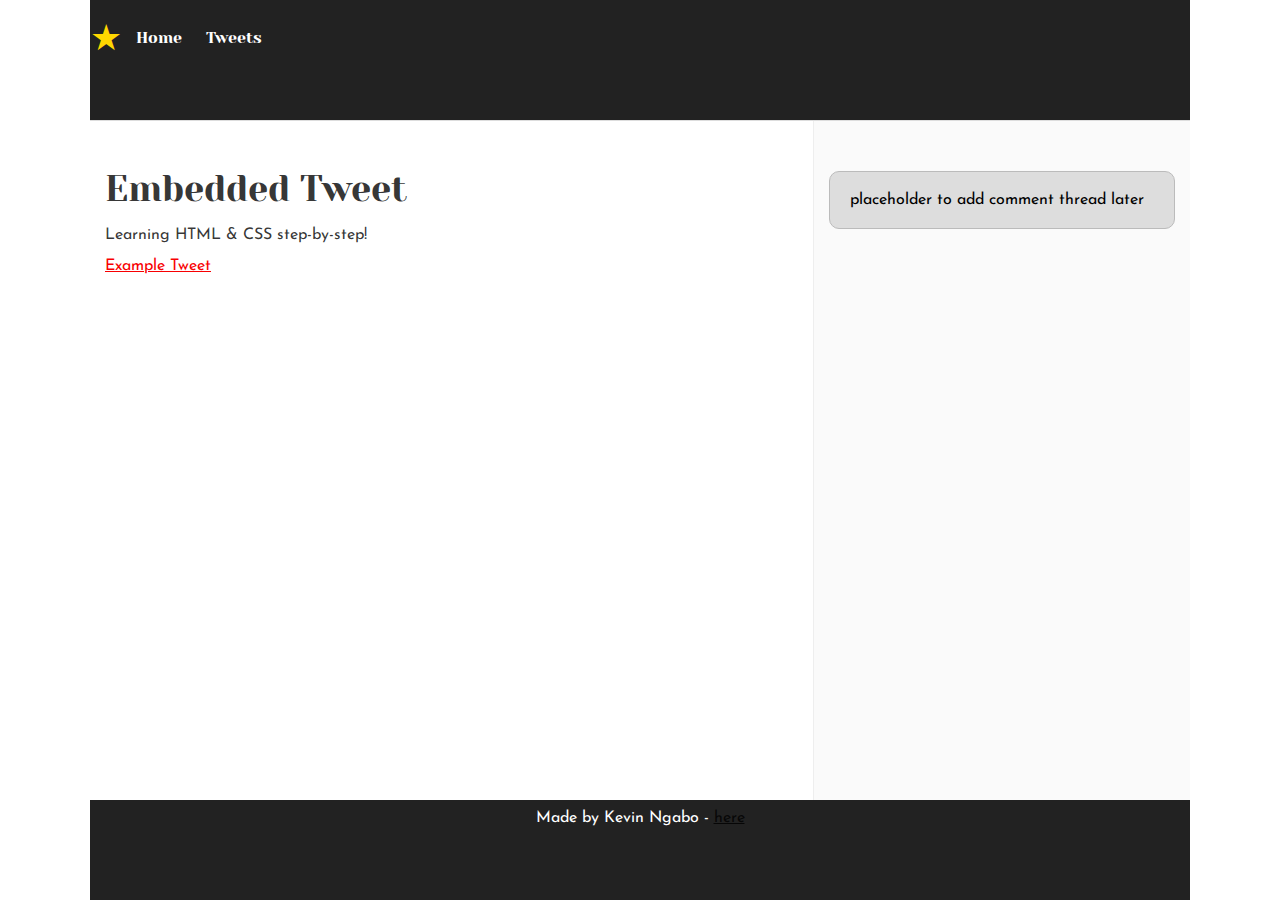
<file: css_basic/tweets.html>
<!DOCTYPE html>
<html lang="en">
  <head>
    <meta charset="utf-8">
    <title>Tweets</title>

    <link href="base.css" rel="stylesheet">
    <link href="styles.css" rel="stylesheet">
  </head>

  <body>
    <header>
      <ul>
        <li class="logo">&starf;</li>
        <li><a href="index.html">Home</a></li>
        <li><a href="tweets.html">Tweets</a></li>
      </ul>
    </header>

    <main>
      <article>
        <h1>Embedded Tweet</h1>

        <blockquote class="twitter-tweet">
          <p lang="en">Learning HTML & CSS step-by-step!</p>
          <a href="https://twitter.com/example/status/1234567890">Example Tweet</a>
        </blockquote>

        <script async src="https://platform.twitter.com/widgets.js"></script>
      </article>

      <aside>
        <p>placeholder to add comment thread later</p>
      </aside>
    </main>

    <footer>
      <p>Made by Kevin Ngabo - <a href="https://github.com" target="_blank">here</a></p>
    </footer>
  </body>
</html>
</file>
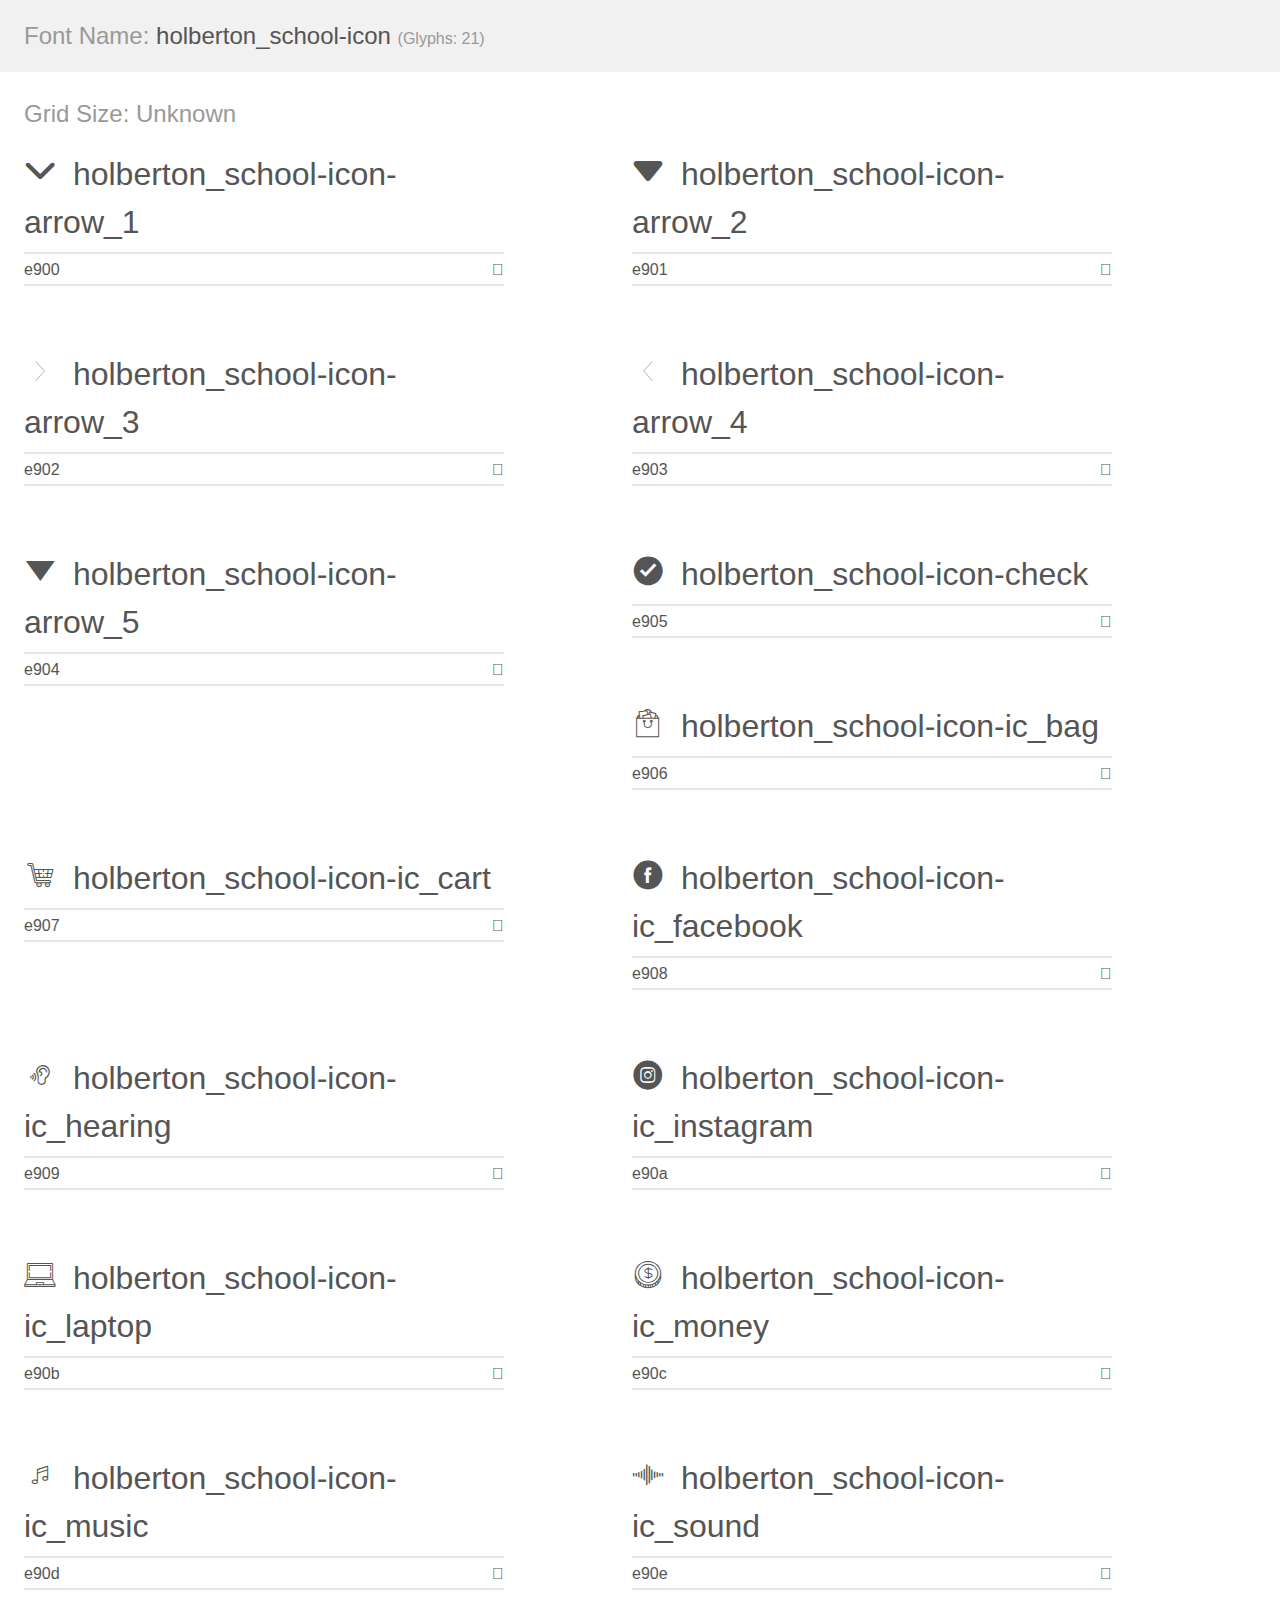
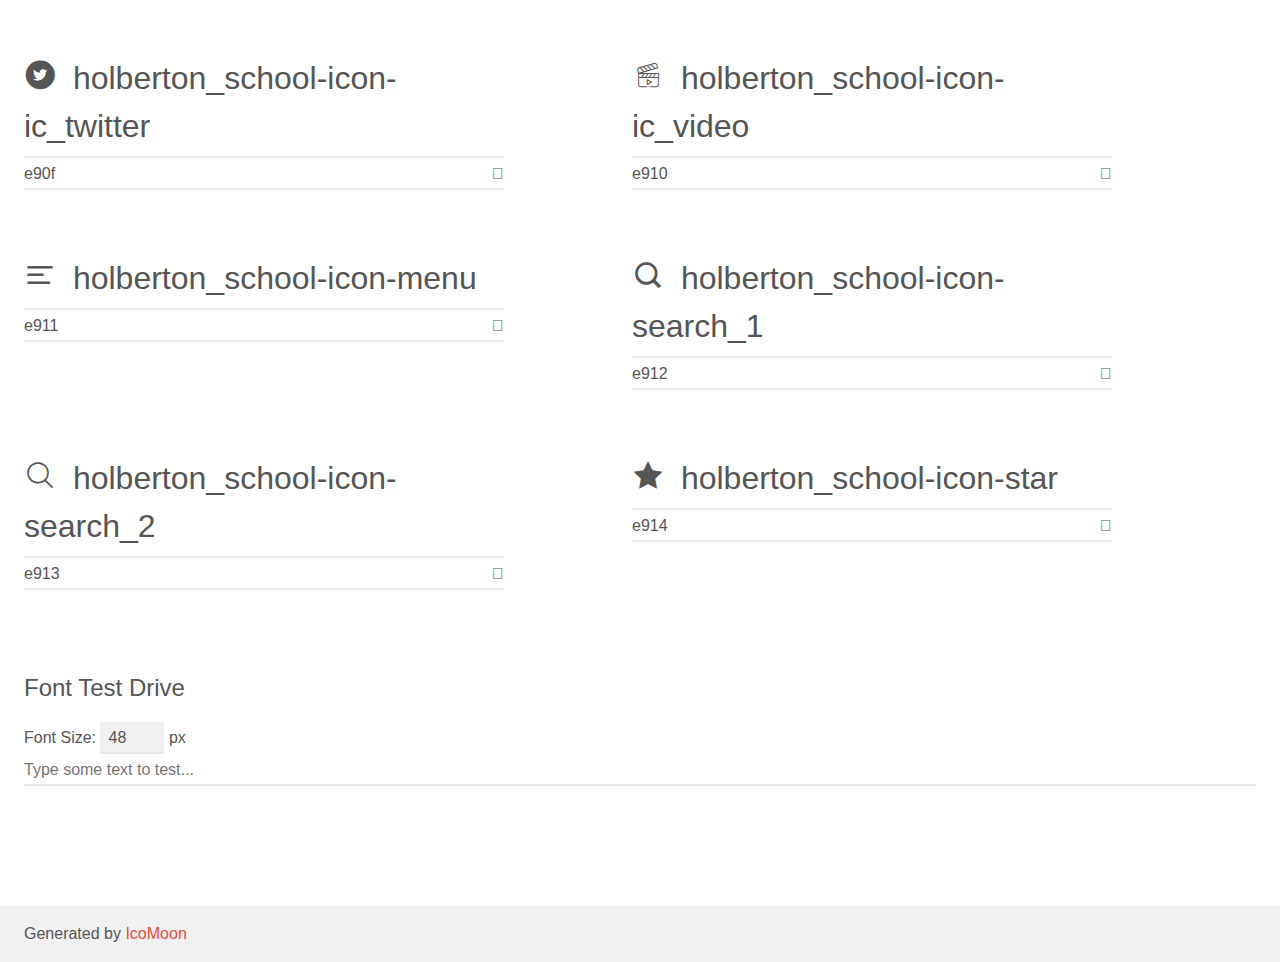
<file: headphones/holberton_school-icon/demo.html>
<!doctype html>
<html>
<head>
    <meta charset="utf-8">
    <title>IcoMoon Demo</title>
    <meta name="description" content="An Icon Font Generated By IcoMoon.io">
    <meta name="viewport" content="width=device-width, initial-scale=1">
    <link rel="stylesheet" href="demo-files/demo.css">
    <link rel="stylesheet" href="style.css"></head>
<body>
    <div class="bgc1 clearfix">
        <h1 class="mhmm mvm"><span class="fgc1">Font Name:</span> holberton_school-icon <small class="fgc1">(Glyphs:&nbsp;21)</small></h1>
    </div>
    <div class="clearfix mhl ptl">
        <h1 class="mvm mtn fgc1">Grid Size: Unknown</h1>
        <div class="glyph fs1">
            <div class="clearfix bshadow0 pbs">
                <span class="holberton_school-icon-arrow_1"></span>
                <span class="mls"> holberton_school-icon-arrow_1</span>
            </div>
            <fieldset class="fs0 size1of1 clearfix hidden-false">
                <input type="text" readonly value="e900" class="unit size1of2" />
                <input type="text" maxlength="1" readonly value="&#xe900;" class="unitRight size1of2 talign-right" />
            </fieldset>
            <div class="fs0 bshadow0 clearfix hidden-true">
                <span class="unit pvs fgc1">liga: </span>
                <input type="text" readonly value="" class="liga unitRight" />
            </div>
        </div>
        <div class="glyph fs1">
            <div class="clearfix bshadow0 pbs">
                <span class="holberton_school-icon-arrow_2"></span>
                <span class="mls"> holberton_school-icon-arrow_2</span>
            </div>
            <fieldset class="fs0 size1of1 clearfix hidden-false">
                <input type="text" readonly value="e901" class="unit size1of2" />
                <input type="text" maxlength="1" readonly value="&#xe901;" class="unitRight size1of2 talign-right" />
            </fieldset>
            <div class="fs0 bshadow0 clearfix hidden-true">
                <span class="unit pvs fgc1">liga: </span>
                <input type="text" readonly value="" class="liga unitRight" />
            </div>
        </div>
        <div class="glyph fs1">
            <div class="clearfix bshadow0 pbs">
                <span class="holberton_school-icon-arrow_3"></span>
                <span class="mls"> holberton_school-icon-arrow_3</span>
            </div>
            <fieldset class="fs0 size1of1 clearfix hidden-false">
                <input type="text" readonly value="e902" class="unit size1of2" />
                <input type="text" maxlength="1" readonly value="&#xe902;" class="unitRight size1of2 talign-right" />
            </fieldset>
            <div class="fs0 bshadow0 clearfix hidden-true">
                <span class="unit pvs fgc1">liga: </span>
                <input type="text" readonly value="" class="liga unitRight" />
            </div>
        </div>
        <div class="glyph fs1">
            <div class="clearfix bshadow0 pbs">
                <span class="holberton_school-icon-arrow_4"></span>
                <span class="mls"> holberton_school-icon-arrow_4</span>
            </div>
            <fieldset class="fs0 size1of1 clearfix hidden-false">
                <input type="text" readonly value="e903" class="unit size1of2" />
                <input type="text" maxlength="1" readonly value="&#xe903;" class="unitRight size1of2 talign-right" />
            </fieldset>
            <div class="fs0 bshadow0 clearfix hidden-true">
                <span class="unit pvs fgc1">liga: </span>
                <input type="text" readonly value="" class="liga unitRight" />
            </div>
        </div>
        <div class="glyph fs1">
            <div class="clearfix bshadow0 pbs">
                <span class="holberton_school-icon-arrow_5"></span>
                <span class="mls"> holberton_school-icon-arrow_5</span>
            </div>
            <fieldset class="fs0 size1of1 clearfix hidden-false">
                <input type="text" readonly value="e904" class="unit size1of2" />
                <input type="text" maxlength="1" readonly value="&#xe904;" class="unitRight size1of2 talign-right" />
            </fieldset>
            <div class="fs0 bshadow0 clearfix hidden-true">
                <span class="unit pvs fgc1">liga: </span>
                <input type="text" readonly value="" class="liga unitRight" />
            </div>
        </div>
        <div class="glyph fs1">
            <div class="clearfix bshadow0 pbs">
                <span class="holberton_school-icon-check"></span>
                <span class="mls"> holberton_school-icon-check</span>
            </div>
            <fieldset class="fs0 size1of1 clearfix hidden-false">
                <input type="text" readonly value="e905" class="unit size1of2" />
                <input type="text" maxlength="1" readonly value="&#xe905;" class="unitRight size1of2 talign-right" />
            </fieldset>
            <div class="fs0 bshadow0 clearfix hidden-true">
                <span class="unit pvs fgc1">liga: </span>
                <input type="text" readonly value="" class="liga unitRight" />
            </div>
        </div>
        <div class="glyph fs1">
            <div class="clearfix bshadow0 pbs">
                <span class="holberton_school-icon-ic_bag"></span>
                <span class="mls"> holberton_school-icon-ic_bag</span>
            </div>
            <fieldset class="fs0 size1of1 clearfix hidden-false">
                <input type="text" readonly value="e906" class="unit size1of2" />
                <input type="text" maxlength="1" readonly value="&#xe906;" class="unitRight size1of2 talign-right" />
            </fieldset>
            <div class="fs0 bshadow0 clearfix hidden-true">
                <span class="unit pvs fgc1">liga: </span>
                <input type="text" readonly value="" class="liga unitRight" />
            </div>
        </div>
        <div class="glyph fs1">
            <div class="clearfix bshadow0 pbs">
                <span class="holberton_school-icon-ic_cart"></span>
                <span class="mls"> holberton_school-icon-ic_cart</span>
            </div>
            <fieldset class="fs0 size1of1 clearfix hidden-false">
                <input type="text" readonly value="e907" class="unit size1of2" />
                <input type="text" maxlength="1" readonly value="&#xe907;" class="unitRight size1of2 talign-right" />
            </fieldset>
            <div class="fs0 bshadow0 clearfix hidden-true">
                <span class="unit pvs fgc1">liga: </span>
                <input type="text" readonly value="" class="liga unitRight" />
            </div>
        </div>
        <div class="glyph fs1">
            <div class="clearfix bshadow0 pbs">
                <span class="holberton_school-icon-ic_facebook"></span>
                <span class="mls"> holberton_school-icon-ic_facebook</span>
            </div>
            <fieldset class="fs0 size1of1 clearfix hidden-false">
                <input type="text" readonly value="e908" class="unit size1of2" />
                <input type="text" maxlength="1" readonly value="&#xe908;" class="unitRight size1of2 talign-right" />
            </fieldset>
            <div class="fs0 bshadow0 clearfix hidden-true">
                <span class="unit pvs fgc1">liga: </span>
                <input type="text" readonly value="" class="liga unitRight" />
            </div>
        </div>
        <div class="glyph fs1">
            <div class="clearfix bshadow0 pbs">
                <span class="holberton_school-icon-ic_hearing"></span>
                <span class="mls"> holberton_school-icon-ic_hearing</span>
            </div>
            <fieldset class="fs0 size1of1 clearfix hidden-false">
                <input type="text" readonly value="e909" class="unit size1of2" />
                <input type="text" maxlength="1" readonly value="&#xe909;" class="unitRight size1of2 talign-right" />
            </fieldset>
            <div class="fs0 bshadow0 clearfix hidden-true">
                <span class="unit pvs fgc1">liga: </span>
                <input type="text" readonly value="" class="liga unitRight" />
            </div>
        </div>
        <div class="glyph fs1">
            <div class="clearfix bshadow0 pbs">
                <span class="holberton_school-icon-ic_instagram"></span>
                <span class="mls"> holberton_school-icon-ic_instagram</span>
            </div>
            <fieldset class="fs0 size1of1 clearfix hidden-false">
                <input type="text" readonly value="e90a" class="unit size1of2" />
                <input type="text" maxlength="1" readonly value="&#xe90a;" class="unitRight size1of2 talign-right" />
            </fieldset>
            <div class="fs0 bshadow0 clearfix hidden-true">
                <span class="unit pvs fgc1">liga: </span>
                <input type="text" readonly value="" class="liga unitRight" />
            </div>
        </div>
        <div class="glyph fs1">
            <div class="clearfix bshadow0 pbs">
                <span class="holberton_school-icon-ic_laptop"></span>
                <span class="mls"> holberton_school-icon-ic_laptop</span>
            </div>
            <fieldset class="fs0 size1of1 clearfix hidden-false">
                <input type="text" readonly value="e90b" class="unit size1of2" />
                <input type="text" maxlength="1" readonly value="&#xe90b;" class="unitRight size1of2 talign-right" />
            </fieldset>
            <div class="fs0 bshadow0 clearfix hidden-true">
                <span class="unit pvs fgc1">liga: </span>
                <input type="text" readonly value="" class="liga unitRight" />
            </div>
        </div>
        <div class="glyph fs1">
            <div class="clearfix bshadow0 pbs">
                <span class="holberton_school-icon-ic_money"></span>
                <span class="mls"> holberton_school-icon-ic_money</span>
            </div>
            <fieldset class="fs0 size1of1 clearfix hidden-false">
                <input type="text" readonly value="e90c" class="unit size1of2" />
                <input type="text" maxlength="1" readonly value="&#xe90c;" class="unitRight size1of2 talign-right" />
            </fieldset>
            <div class="fs0 bshadow0 clearfix hidden-true">
                <span class="unit pvs fgc1">liga: </span>
                <input type="text" readonly value="" class="liga unitRight" />
            </div>
        </div>
        <div class="glyph fs1">
            <div class="clearfix bshadow0 pbs">
                <span class="holberton_school-icon-ic_music"></span>
                <span class="mls"> holberton_school-icon-ic_music</span>
            </div>
            <fieldset class="fs0 size1of1 clearfix hidden-false">
                <input type="text" readonly value="e90d" class="unit size1of2" />
                <input type="text" maxlength="1" readonly value="&#xe90d;" class="unitRight size1of2 talign-right" />
            </fieldset>
            <div class="fs0 bshadow0 clearfix hidden-true">
                <span class="unit pvs fgc1">liga: </span>
                <input type="text" readonly value="" class="liga unitRight" />
            </div>
        </div>
        <div class="glyph fs1">
            <div class="clearfix bshadow0 pbs">
                <span class="holberton_school-icon-ic_sound"></span>
                <span class="mls"> holberton_school-icon-ic_sound</span>
            </div>
            <fieldset class="fs0 size1of1 clearfix hidden-false">
                <input type="text" readonly value="e90e" class="unit size1of2" />
                <input type="text" maxlength="1" readonly value="&#xe90e;" class="unitRight size1of2 talign-right" />
            </fieldset>
            <div class="fs0 bshadow0 clearfix hidden-true">
                <span class="unit pvs fgc1">liga: </span>
                <input type="text" readonly value="" class="liga unitRight" />
            </div>
        </div>
        <div class="glyph fs1">
            <div class="clearfix bshadow0 pbs">
                <span class="holberton_school-icon-ic_twitter"></span>
                <span class="mls"> holberton_school-icon-ic_twitter</span>
            </div>
            <fieldset class="fs0 size1of1 clearfix hidden-false">
                <input type="text" readonly value="e90f" class="unit size1of2" />
                <input type="text" maxlength="1" readonly value="&#xe90f;" class="unitRight size1of2 talign-right" />
            </fieldset>
            <div class="fs0 bshadow0 clearfix hidden-true">
                <span class="unit pvs fgc1">liga: </span>
                <input type="text" readonly value="" class="liga unitRight" />
            </div>
        </div>
        <div class="glyph fs1">
            <div class="clearfix bshadow0 pbs">
                <span class="holberton_school-icon-ic_video"></span>
                <span class="mls"> holberton_school-icon-ic_video</span>
            </div>
            <fieldset class="fs0 size1of1 clearfix hidden-false">
                <input type="text" readonly value="e910" class="unit size1of2" />
                <input type="text" maxlength="1" readonly value="&#xe910;" class="unitRight size1of2 talign-right" />
            </fieldset>
            <div class="fs0 bshadow0 clearfix hidden-true">
                <span class="unit pvs fgc1">liga: </span>
                <input type="text" readonly value="" class="liga unitRight" />
            </div>
        </div>
        <div class="glyph fs1">
            <div class="clearfix bshadow0 pbs">
                <span class="holberton_school-icon-menu"></span>
                <span class="mls"> holberton_school-icon-menu</span>
            </div>
            <fieldset class="fs0 size1of1 clearfix hidden-false">
                <input type="text" readonly value="e911" class="unit size1of2" />
                <input type="text" maxlength="1" readonly value="&#xe911;" class="unitRight size1of2 talign-right" />
            </fieldset>
            <div class="fs0 bshadow0 clearfix hidden-true">
                <span class="unit pvs fgc1">liga: </span>
                <input type="text" readonly value="" class="liga unitRight" />
            </div>
        </div>
        <div class="glyph fs1">
            <div class="clearfix bshadow0 pbs">
                <span class="holberton_school-icon-search_1"></span>
                <span class="mls"> holberton_school-icon-search_1</span>
            </div>
            <fieldset class="fs0 size1of1 clearfix hidden-false">
                <input type="text" readonly value="e912" class="unit size1of2" />
                <input type="text" maxlength="1" readonly value="&#xe912;" class="unitRight size1of2 talign-right" />
            </fieldset>
            <div class="fs0 bshadow0 clearfix hidden-true">
                <span class="unit pvs fgc1">liga: </span>
                <input type="text" readonly value="" class="liga unitRight" />
            </div>
        </div>
        <div class="glyph fs1">
            <div class="clearfix bshadow0 pbs">
                <span class="holberton_school-icon-search_2"></span>
                <span class="mls"> holberton_school-icon-search_2</span>
            </div>
            <fieldset class="fs0 size1of1 clearfix hidden-false">
                <input type="text" readonly value="e913" class="unit size1of2" />
                <input type="text" maxlength="1" readonly value="&#xe913;" class="unitRight size1of2 talign-right" />
            </fieldset>
            <div class="fs0 bshadow0 clearfix hidden-true">
                <span class="unit pvs fgc1">liga: </span>
                <input type="text" readonly value="" class="liga unitRight" />
            </div>
        </div>
        <div class="glyph fs1">
            <div class="clearfix bshadow0 pbs">
                <span class="holberton_school-icon-star"></span>
                <span class="mls"> holberton_school-icon-star</span>
            </div>
            <fieldset class="fs0 size1of1 clearfix hidden-false">
                <input type="text" readonly value="e914" class="unit size1of2" />
                <input type="text" maxlength="1" readonly value="&#xe914;" class="unitRight size1of2 talign-right" />
            </fieldset>
            <div class="fs0 bshadow0 clearfix hidden-true">
                <span class="unit pvs fgc1">liga: </span>
                <input type="text" readonly value="" class="liga unitRight" />
            </div>
        </div>
    </div>

    <!--[if gt IE 8]><!-->
    <div class="mhl clearfix mbl">
        <h1>Font Test Drive</h1>
        <label>
            Font Size: <input id="fontSize" type="number" class="textbox0 mbm"
            min="8" value="48" />
            px
        </label>
        <input id="testText" type="text" class="phl size1of1 mvl"
        placeholder="Type some text to test..." value=""/>
        <div id="testDrive" class="holberton_school-icon-" style="font-family: holberton_school-icon">&nbsp;
        </div>
    </div>
    <!--<![endif]-->
    <div class="bgc1 clearfix">
        <p class="mhl">Generated by <a href="https://icomoon.io/app">IcoMoon</a></p>
    </div>

    <script src="demo-files/demo.js"></script>
</body>
</html>
</file>
<file: css_basic/base.css>
/* Importing webfonts */
/* (If you're learning CSS, you should disregard that) */

@import url(https://fonts.googleapis.com/css?family=Yeseva+One);
@import url(https://fonts.googleapis.com/css?family=Josefin+Sans:400,700,700italic,400italic);


/* CSS reset rules */

html, body {
	height: 100%;
	min-height: 100%;
}
html, body, div, span, applet, object, iframe,
h1, h2, h3, h4, h5, h6, p, blockquote, pre,
a, abbr, acronym, address, big, cite, code,
del, dfn, img, ins, kbd, q, s, samp,
small, strike, sub, sup, tt, var,
b, u, i, center,
dl, dt, dd,
fieldset, form, label, legend,
table, caption, tbody, tfoot, thead, tr, th, td,
article, aside, canvas, details, embed, 
figure, figcaption, footer, header, hgroup, 
menu, nav, output, ruby, section, summary,
time, mark, audio, video {
	margin: 0;
	padding: 0;
	border: 0;
	font-size: 100%;
	font: inherit;
	vertical-align: baseline;
}
/* HTML5 display-role reset for older browsers */
article, aside, details, figcaption, figure, 
footer, header, hgroup, menu, nav, section {
	display: block;
}
body {
	line-height: 1;
}
blockquote, q {
	quotes: none;
}
blockquote:before, blockquote:after,
q:before, q:after {
	content: '';
	content: none;
}
table {
	border-collapse: collapse;
	border-spacing: 0;
}


/* Fonts and colors */

body {
	font-family: 'Josefin Sans', serif;
	color: rgba(0, 0, 0, 0.8);
}
h1, h2, h3, h4, h5, h6, header {
	font-family: 'Yeseva One', sans-serif;
}
article {
}
header {
	border-bottom: 1px solid rgb(221,221,221);
	transition: border-bottom-color 1s ease;
}
header a {
	color: rgba(0, 0, 0, 0.8);
}
aside {
	background: #FAFAFA;
}
aside p {
	border: 1px solid #bbb;
	background: #ddd;
	color: black;
}
footer a {
	color: rgba(0, 0, 0, 0.8);
}
a {
	color: #F80002;
}


/* Positioning and margins */

@media (min-width: 1100px) {
	body {
		width: 1100px;
		margin: 0 auto;
	}
}

article {
	padding: 50px 15px;
}
article > *:first-child {
	margin-top: 0;
}
aside {
	padding: 50px 15px;
}
header .right {
	float: right;
	margin: 0 10px 15px;
}


/* Header */
header {
	padding: 20px 0;
	height: 80px;
}
header ul {
	list-style: none;
	margin: 0;
	padding: 0;
}
header li {
	display: inline;
	vertical-align:middle;
}
header li:first-child {
	margin: 0;
}
header li a {
	margin: 0 10px;
}
header li.logo {
	font-size: 36px;
}
header a {
	text-decoration: none;
}


/* Aside */

aside p {
	border-radius: 10px;
	padding: 20px 20px;
}


/* Footer */

footer {
	padding: 5px 15px;
	height: 80px;
}


/* Text styles and margins */

p {
	margin-bottom: 15px;
}
h1 {
	font-size: 36px;
	margin: 40px 0 20px;
}
h2 {
	font-size: 32px;
	margin: 30px 0 15px;
}
h3 {
	font-size: 28px;
	margin: 25px 0 10px;
}
h4 {
	font-size: 20px;
	font-weight: bold;
	margin: 20px 0 10px;
}
h5 {
	font-size: 18px;
	font-weight: bold;
	margin: 15px 0 10px;
}
h6 {
	font-weight: bold;
	margin: 5px 0;
}

@media (max-width: 800px) {
  body.works_on_smartphone {
  	display: block;
  }
  body.works_on_smartphone main {
  	display: block;
  }
  header .right {
  	float: none;
  }
}
</file>
<file: css_basic/styles.css>
/* ===== FLEXBOX LAYOUT (Task 1) ===== */

/* Body contains header, main, footer in a column */
body {
  display: flex;
  flex-direction: column;
  min-height: 100vh;
}

/* Main contains article + aside in a row */
main {
  display: flex;
  flex-direction: row;
  flex: auto; /* let main grow/shrink */
}

/* Article takes 2/3 width */
article {
  flex: 2;
  overflow-y: auto;
}

/* Aside takes 1/3 width */
aside {
  flex: 1;
  overflow-y: auto;
}

/* ===== EXTRA DESIGN (Task 3 - allowed) ===== */

article {
  background: #ffffff;
  border-right: 1px solid #eee;
}

aside {
  background: #fafafa;
}

footer {
  background: #222;
  color: white;
  text-align: center;
  padding: 10px;
}

header {
  background: #222;
  color: white;
}

header ul li a {
  color: white;
}

header ul li a:hover {
  text-decoration: underline;
}

/* Logo color */
.logo {
  color: gold;
}
</file>
<file: headphones/holberton_school-icon/demo-files/demo.css>
body {
  padding: 0;
  margin: 0;
  font-family: sans-serif;
  font-size: 1em;
  line-height: 1.5;
  color: #555;
  background: #fff;
}
h1 {
  font-size: 1.5em;
  font-weight: normal;
}
small {
  font-size: .66666667em;
}
a {
  color: #e74c3c;
  text-decoration: none;
}
a:hover, a:focus {
  box-shadow: 0 1px #e74c3c;
}
.bshadow0, input {
  box-shadow: inset 0 -2px #e7e7e7;
}
input:hover {
  box-shadow: inset 0 -2px #ccc;
}
input, fieldset {
  font-family: sans-serif;
  font-size: 1em;
  margin: 0;
  padding: 0;
  border: 0;
}
input {
  color: inherit;
  line-height: 1.5;
  height: 1.5em;
  padding: .25em 0;
}
input:focus {
  outline: none;
  box-shadow: inset 0 -2px #449fdb;
}
.glyph {
  font-size: 16px;
  width: 15em;
  padding-bottom: 1em;
  margin-right: 4em;
  margin-bottom: 1em;
  float: left;
  overflow: hidden;
}
.liga {
  width: 80%;
  width: calc(100% - 2.5em);
}
.talign-right {
  text-align: right;
}
.talign-center {
  text-align: center;
}
.bgc1 {
  background: #f1f1f1;
}
.fgc1 {
  color: #999;
}
.fgc0 {
  color: #000;
}
p {
  margin-top: 1em;
  margin-bottom: 1em;
}
.mvm {
  margin-top: .75em;
  margin-bottom: .75em;
}
.mtn {
  margin-top: 0;
}
.mtl, .mal {
  margin-top: 1.5em;
}
.mbl, .mal {
  margin-bottom: 1.5em;
}
.mal, .mhl {
  margin-left: 1.5em;
  margin-right: 1.5em;
}
.mhmm {
  margin-left: 1em;
  margin-right: 1em;
}
.mls {
  margin-left: .25em;
}
.ptl {
  padding-top: 1.5em;
}
.pbs, .pvs {
  padding-bottom: .25em;
}
.pvs, .pts {
  padding-top: .25em;
}
.unit {
  float: left;
}
.unitRight {
  float: right;
}
.size1of2 {
  width: 50%;
}
.size1of1 {
  width: 100%;
}
.clearfix:before, .clearfix:after {
  content: " ";
  display: table;
}
.clearfix:after {
  clear: both;
}
.hidden-true {
  display: none;
}
.textbox0 {
  width: 3em;
  background: #f1f1f1;
  padding: .25em .5em;
  line-height: 1.5;
  height: 1.5em;
}
#testDrive {
  display: block;
  padding-top: 24px;
  line-height: 1.5;
}
.fs0 {
  font-size: 16px;
}
.fs1 {
  font-size: 32px;
}
</file>
<file: headphones/holberton_school-icon/style.css>
@font-face {
  font-family: 'holberton_school-icon';
  src:  url('fonts/holberton_school-icon.eot?sq4eq4');
  src:  url('fonts/holberton_school-icon.eot?sq4eq4#iefix') format('embedded-opentype'),
    url('fonts/holberton_school-icon.ttf?sq4eq4') format('truetype'),
    url('fonts/holberton_school-icon.woff?sq4eq4') format('woff'),
    url('fonts/holberton_school-icon.svg?sq4eq4#holberton_school-icon') format('svg');
  font-weight: normal;
  font-style: normal;
  font-display: block;
}

[class^="holberton_school-icon-"], [class*=" holberton_school-icon-"] {
  /* use !important to prevent issues with browser extensions that change fonts */
  font-family: 'holberton_school-icon' !important;
  speak: none;
  font-style: normal;
  font-weight: normal;
  font-variant: normal;
  text-transform: none;
  line-height: 1;

  /* Better Font Rendering =========== */
  -webkit-font-smoothing: antialiased;
  -moz-osx-font-smoothing: grayscale;
}

.holberton_school-icon-arrow_1:before {
  content: "\e900";
}
.holberton_school-icon-arrow_2:before {
  content: "\e901";
}
.holberton_school-icon-arrow_3:before {
  content: "\e902";
}
.holberton_school-icon-arrow_4:before {
  content: "\e903";
}
.holberton_school-icon-arrow_5:before {
  content: "\e904";
}
.holberton_school-icon-check:before {
  content: "\e905";
}
.holberton_school-icon-ic_bag:before {
  content: "\e906";
}
.holberton_school-icon-ic_cart:before {
  content: "\e907";
}
.holberton_school-icon-ic_facebook:before {
  content: "\e908";
}
.holberton_school-icon-ic_hearing:before {
  content: "\e909";
}
.holberton_school-icon-ic_instagram:before {
  content: "\e90a";
}
.holberton_school-icon-ic_laptop:before {
  content: "\e90b";
}
.holberton_school-icon-ic_money:before {
  content: "\e90c";
}
.holberton_school-icon-ic_music:before {
  content: "\e90d";
}
.holberton_school-icon-ic_sound:before {
  content: "\e90e";
}
.holberton_school-icon-ic_twitter:before {
  content: "\e90f";
}
.holberton_school-icon-ic_video:before {
  content: "\e910";
}
.holberton_school-icon-menu:before {
  content: "\e911";
}
.holberton_school-icon-search_1:before {
  content: "\e912";
}
.holberton_school-icon-search_2:before {
  content: "\e913";
}
.holberton_school-icon-star:before {
  content: "\e914";
}
</file>
